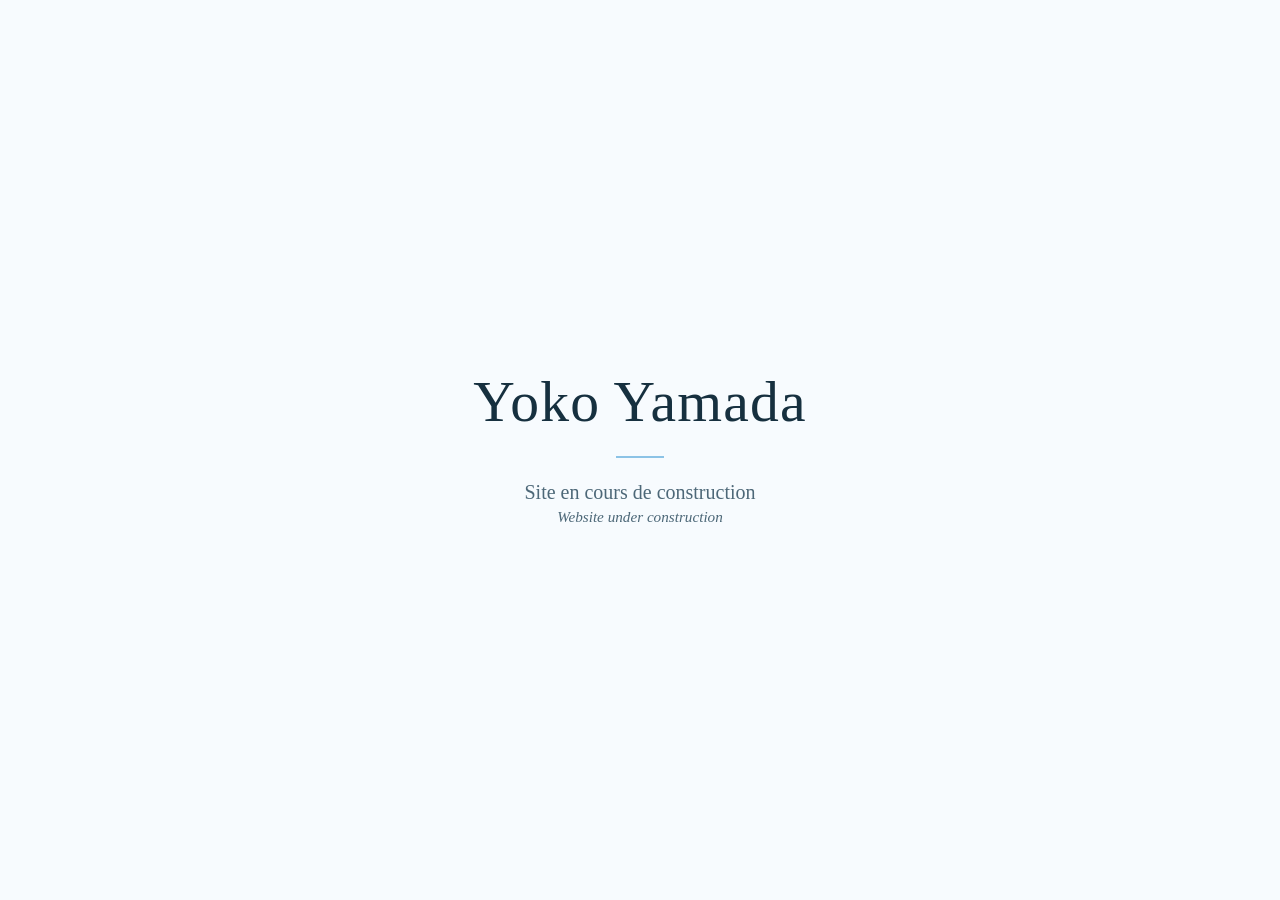
<file: index.html>
<!DOCTYPE html>
<html lang="fr">
<head>
    <meta charset="utf-8">
    <meta name="viewport" content="width=device-width, initial-scale=1">
    <title>Yoko Yamada — Site en cours de construction</title>
    <meta name="description" content="Le site de Yoko Yamada est en cours de construction.">
    <style>
        :root { color-scheme: light; }
        * { box-sizing: border-box; }
        html, body { height: 100%; margin: 0; }
        body {
            display: grid;
            place-items: center;
            padding: 24px 16px;
            background: #f7fbfe;
            color: #16303f;
            font-family: Georgia, "Times New Roman", serif;
            text-align: center;
        }
        h1 { margin: 0; font-size: clamp(2.2rem, 8vw, 3.6rem); font-weight: normal; letter-spacing: 0.02em; }
        .rule { width: 48px; height: 2px; margin: 1.4rem auto; background: #8cc3e6; border: 0; }
        p { margin: 0.3rem 0; font-size: clamp(1.05rem, 3.5vw, 1.25rem); color: #4d6878; }
        p[lang="en"] { font-size: 0.95rem; font-style: italic; }
    </style>
</head>
<body>
    <main>
        <h1>Yoko Yamada</h1>
        <hr class="rule">
        <p>Site en cours de construction</p>
        <p lang="en">Website under construction</p>
    </main>
</body>
</html>
</file>
